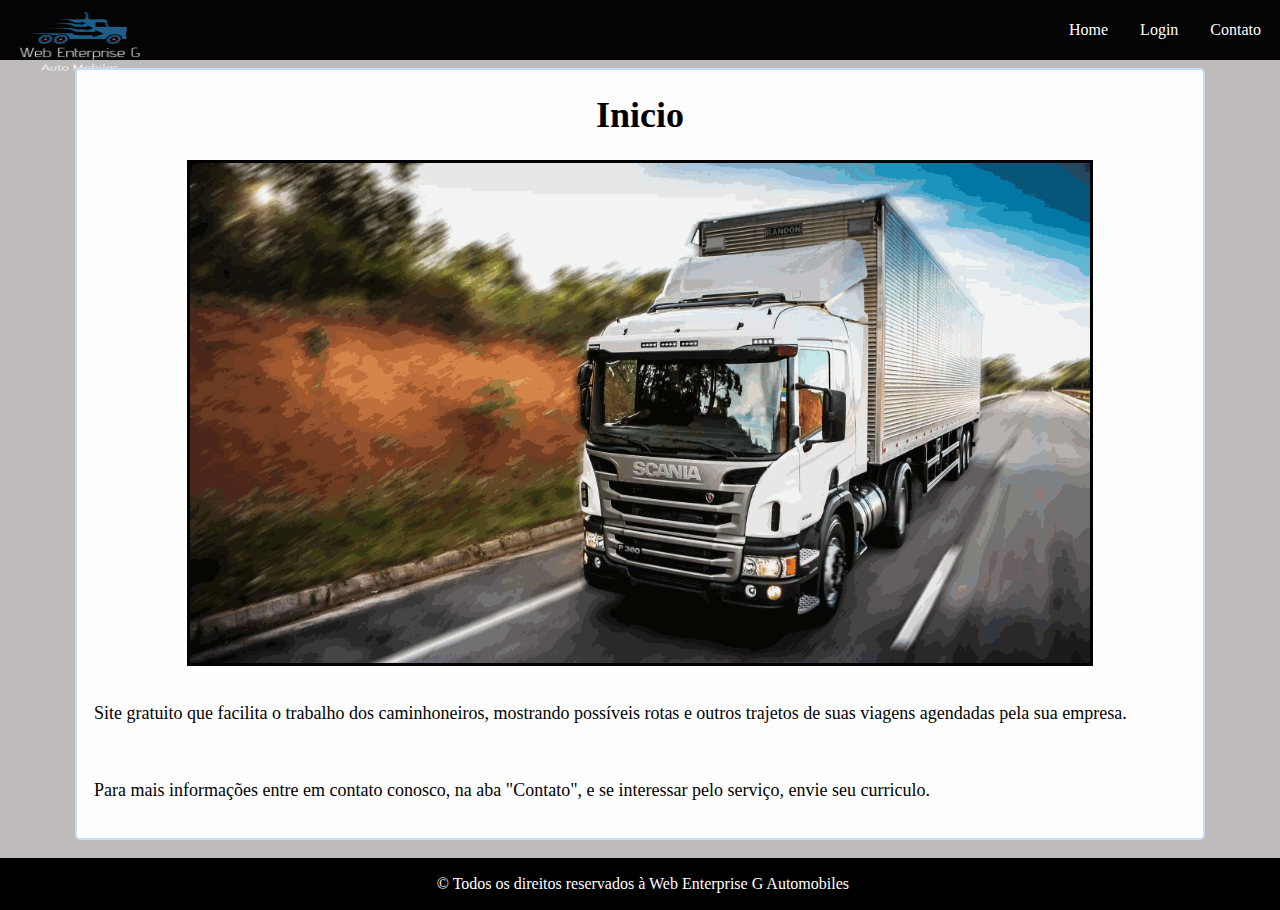
<file: index.html>
<!DOCTYPE html>
<html>
<head>
	<title>Web Enterprise Automobiles</title>
	<link rel="stylesheet" type="text/css" href="css/main.css">
	<meta name="viewport" content="width=device-width, initial-scale=1">
	<link rel="shortcut icon" href="icone.png">
</head>
<body>
<div class="backgroaund"></div>

<header>
<a href="index.html"> Home </a>
<a href="login.html"> Login </a>
<a href="cadastro.html"> Contato </a>
<img class="logo" src="logo.png">
</header>

<br>
<div class="conteudo">
<h1> Inicio </h1>
<img class="gif" src="Trucks.gif" >
<p> Site gratuito que facilita o trabalho dos caminhoneiros, mostrando possíveis rotas e outros trajetos de suas viagens agendadas pela sua empresa.
</p>
<p> Para mais informações entre em contato conosco, na aba "Contato", e se interessar pelo serviço, envie seu curriculo.</p>

</div>
<br>
<footer>© Todos os direitos reservados à Web Enterprise G Automobiles </footer>
</body>
</html>
</file>
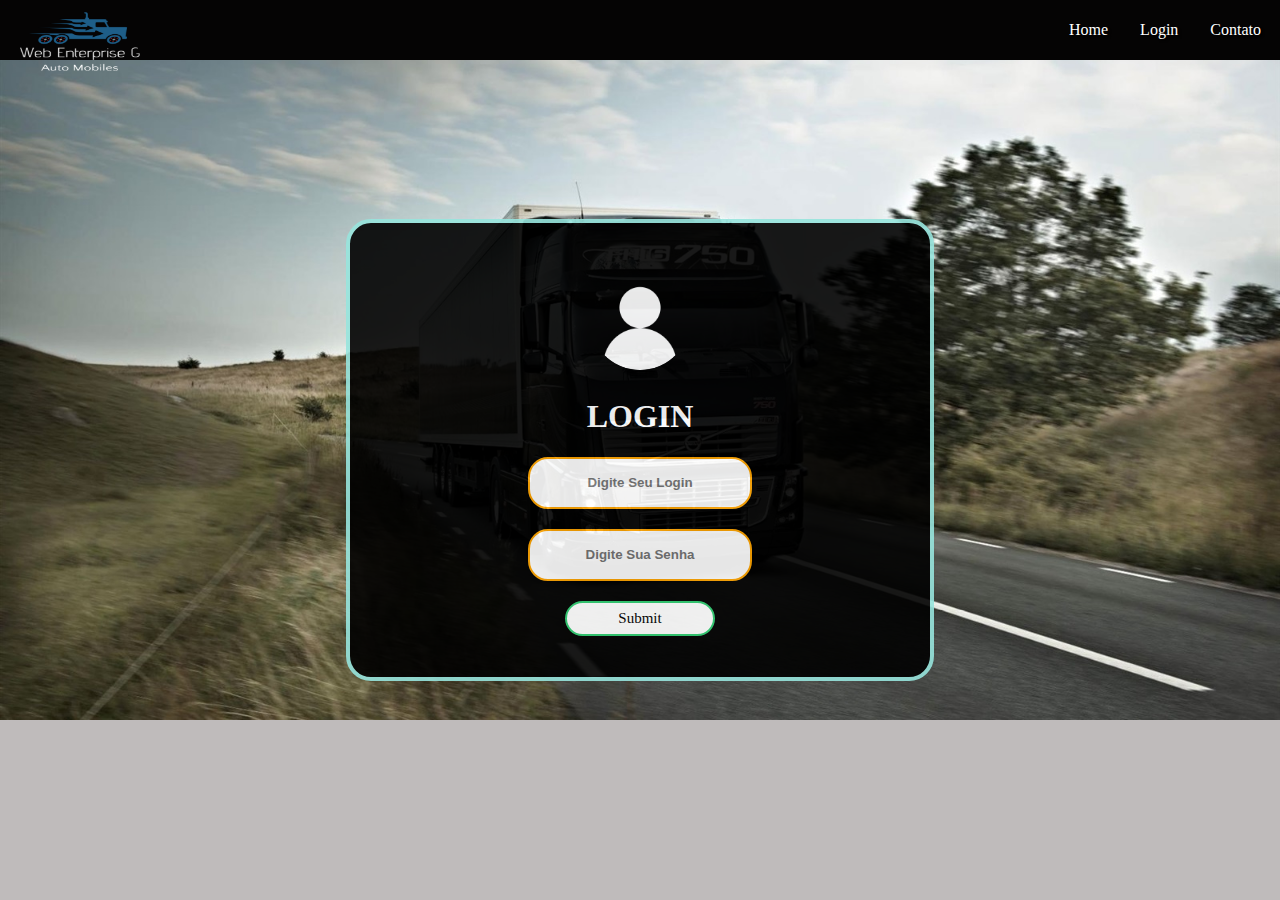
<file: login.html>
<!DOCTYPE html>
<html>
<head>
	<title>Login</title>
	<link rel="stylesheet" type="text/css" href="css/login.css">
	<meta name="viewport" content="width=device-width, initial-scale=1">
	<link rel="shortcut icon" href="icone.png">
</head>
<body>
<div class="background"> </div>

<header>
<a href="index.html"> Home </a>
<a href="login.html"> Login </a>
<a href="cadastro.html"> Contato </a>
<img class="logo" src="logo.png">
</header>


<form class="form" action="usuario.html">
	<img src="icons/user.png" class="user1">
	<h1>Login</h1>
	<input type="text" name="" placeholder="Digite Seu Login">
	<input type="password" name="" placeholder="Digite Sua Senha">
	<input class="login" onclick="buttonLogin()"type="submit" name="">
</form>

<script src="js/script.js"> </script>
</body>
</html>
</file>
<file: css/main.css>
body {
	padding: 0;
	margin: 0;
	background-color: #bfbbbb;
	font-family: "Consolas";
}

.background {
	position: fixed;
 	left:0;
 	right:0;
 	top:0;
 	z-index:-1;
 	display: block;
	background-image: url("background/caminhao.jpg");
	width: 100%;
 	height: 100%;
 	background-repeat: no-repeat;
 	background-size: 100%;

}

header {
	background: #050404;
	text-align: center;
	font-size: 16px;
	text-align: right;
	font-size: 16px;
	line-height: 50px;
	padding: 5px;
	transition: 0.5s;
}

header a{
	font-family: 'montserrat';
	color: white;
	text-shadow: 2px 2px 2px #000;
	text-decoration: none;
	transition: 0.4s;
	display: inline-block;
	padding: 0 14px;
}

header a:hover{
	color: #3fb8ff;
	text-shadow: 2px 2px 2px #000;
	transition: 0.5s;
}

h1 {
	text-align: center;
}

p {
	padding: 17px;
	line-height: 25px;
}
hr {

	border: 1px solid gray;
}

footer {
	color: white;
	text-shadow: 2px 2px #000;
	background:#000;
	text-align: center;
	border: 2px solid black;
	display: block;
	padding: 15px;
	position: relative;
	bottom:0;
	left:0;
	width: 97.8%;
}

.gif {
	margin-left:auto;
	margin-right:auto;
	display:block;
	width:900px;
	height:500px;
	border:3px solid black;
	transition: 0.5s;
}

.gif:hover {
	background: #4086bc;
	border-color: #4086bc;
	transition: 0.5s;
}

.logo {
	width: 150px;
	height: 75px;
	float: left;
	position: absolute;
	display:block;
	margin-top: -4%;
}

.conteudo {
	background: white;
	border-radius: 5px;
	margin-top:-10px;
	margin-left: 75px;
	margin-right: 75px;
	text-align: ;
	opacity: 0.99;
	color: black;
	font-size: 18px;
	border: 2px solid #c5dff9;
}
</file>
<file: css/login.css>
body {
	padding: 0;
	margin: 0;
	background-color: #bfbbbb;
	font-family: "Consolas";
}

.background {
	position: fixed;
 	left:0;
 	right:0;
 	top:0;
 	z-index:-1;
 	display: block;
	background-image: url("background/caminhao.jpg");
	width: 100%;
 	height: 100%;
 	background-repeat: no-repeat;
 	background-size: 100%;

}

.user1 {
	width: 100px;
	height: 100px;
	margin-left: auto;
	margin-right: auto;
	display: block;
	border: 2px solid black;
	padding: 5px;
	border-radius: 100px;
	transition: 0.5s;
}

.user1:hover {
	width: 100px;
	height: 100px;
	background: #fff;
}

.form {
	text-align: center;
	display: block;
	padding: 40px;
	position: absolute;
	width: 500px;
	top: 50%;
	left: 50%;
	background: #000;
	color: white;
	transform: translate(-50%, -50%);
	border-radius: 25px;
	border: 4px solid #97e5dd;
	opacity: 0.9;
}

.form [type	= text], [type = password] {
	border: 0;
	background: #fff;
	display: block;
	margin: 20px auto;
	text-align: center;
	border: 2px solid orange;
	padding: 14px 10px;
	color: #bab3a5;
	border-radius: 20px;
	outline: none;
	font-weight: bold;
	transition: 0.5s;
	width: 200px;
	height: 20px;
}

.form:hover {
	border: 4px solid white;
	transition: 0.5s;

}

.form [type = text]:focus, [type = password]:focus{
	width: 250px;
	display: block;
	border-color: #2ecc71;
	height: 25px;
	font-weight: bold;
}

.form h1{
	color: white;
	text-shadow: 2px 2px #000;
	text-transform: uppercase;
	font-weight: 800;
}

.login:hover{
	background: #71f2b2;
	opacity: 0.8;
	font-weight: bolder;
	border-radius: 20px;
	transition: 0.5s;
	border: 2px solid white;
}

.login {
	font-family: "Consolas";
	text-decoration: none;
	background: #fff;
	display: block;
	width: 150px;
	height: 35px;
	margin: 1px auto;
	text-align: center;
	border-radius: 20px;
	transition: 0.5s;
	cursor: pointer;
	border: 2px solid #2ecc71;
	padding: 5px 5px;
	color: black;
	font-size: 15px;
}

header {
	background: #050404;
	text-align: center;
	font-size: 16px;
	text-align: right;
	font-size: 16px;
	line-height: 50px;
	padding: 5px;
	transition: 0.5s;
}

header a{
	font-family: 'montserrat';
	color: white;
	text-shadow: 2px 2px 2px #000;
	text-decoration: none;
	transition: 0.4s;
	display: inline-block;
	padding: 0 14px;
}

header a:hover{
	color: #3fb8ff;
	text-shadow: 2px 2px 2px #000;
	transition: 0.5s;
}

h1 {
	text-align: center;
}

.logo {
	width: 150px;
	height: 75px;
	float: left;
	position: absolute;
	display:block;
	margin-top: -4%;
}
</file>
